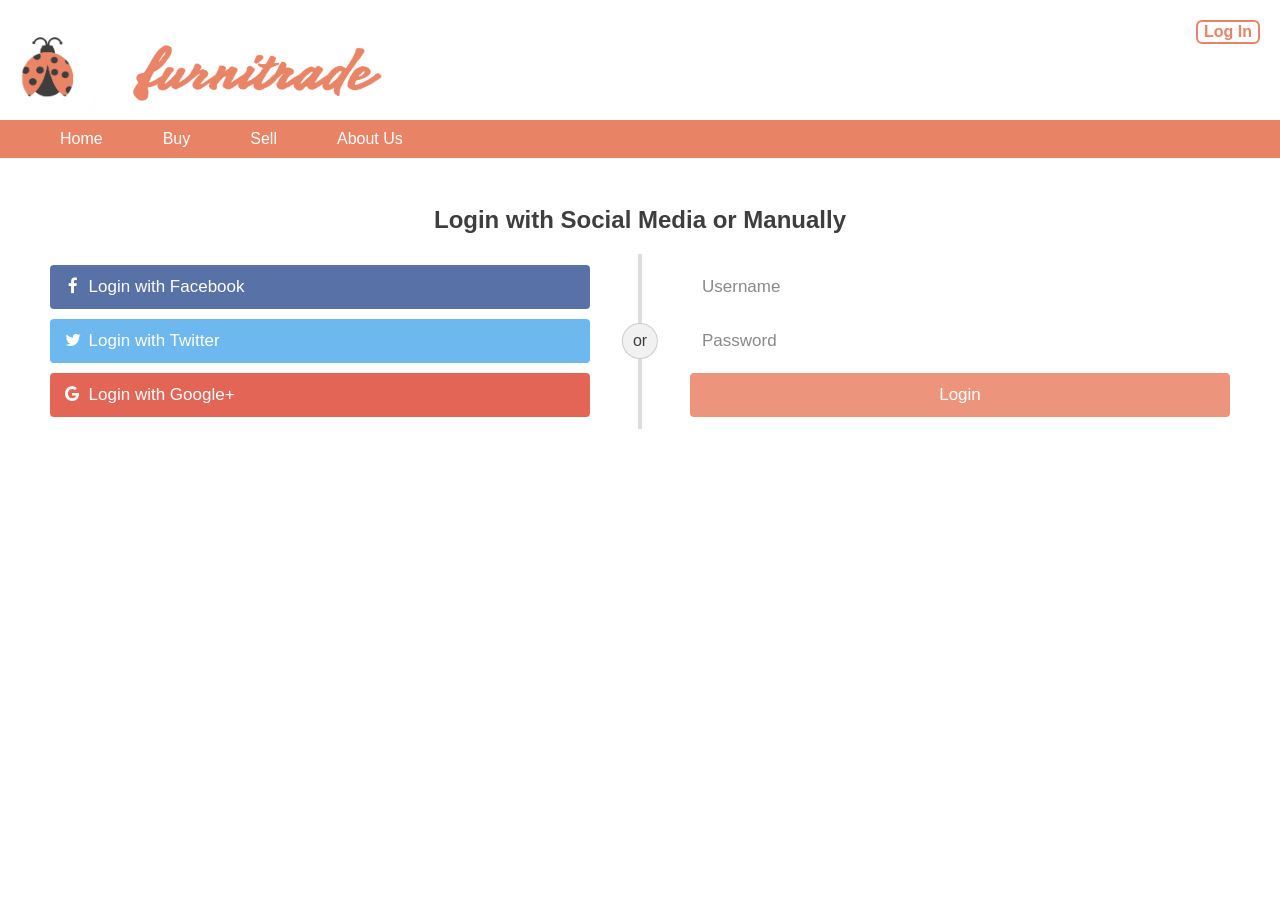
<file: create_account.html>
<!DOCTYPE html PUBLIC "-//W3C//DTD XHTML 1.0 Strict//EN" "http://www.w3.org/TR/xhtml1/DTD/xhtml1-strict.dtd">
<html xmlns="http://www.w3.org/1999/xhtml">

<head>
  <title>Furnitrade</title>
  <meta http-equiv="Content-Type" content="text/html; charset=UTF-8" />
  <link rel="stylesheet" href="site.css" />
  <meta name="viewport" content="width=device-width, initial-scale=1">
   <link rel="stylesheet" href="https://cdnjs.cloudflare.com/ajax/libs/font-awesome/4.7.0/css/font-awesome.min.css">
  <link href='https://fonts.googleapis.com/css?family=Be Vietnam' rel='stylesheet' />
  <link href='https://fonts.googleapis.com/css?family=Playball' rel='stylesheet' />
  <link rel="stylesheet" href="//brick.a.ssl.fastly.net/Roboto:400"/>
  <script type="text/javascript" src="jquery-3.1.1.min.js"></script>
  <script type="text/javascript" src="site.js"></script>



  <style>
      body {
        font-family: Arial, Helvetica, sans-serif;
        color: #3e3e3f
      }
      
      * {
        box-sizing: border-box;
      }
      
      /* style the container */
      .container {
        position: relative;
        border-radius: 5px;
        background-color: white;
        padding: 20px 0 30px 0;
      } 
      
      /* style inputs and link buttons */
      input,
      .btn {
        width: 100%;
        padding: 12px;
        border: none;
        border-radius: 4px;
        margin: 5px 0;
        opacity: 0.85;
        display: inline-block;
        font-size: 17px;
        line-height: 20px;
        text-decoration: none; /* remove underline from anchors */
      }
      
      input:hover,
      .btn:hover {
        opacity: 5;
      }
      
      /* add appropriate colors to fb, twitter and google buttons */
      .fb {
        background-color: #3B5998;
        color: white;
      }
      
      .twitter {
        background-color: #55ACEE;
        color: white;
      }
      
      .google {
        background-color: #dd4b39;
        color: white;
      }
      
      /* style the submit button */
      input[type=submit] {
        background-color: #e98366;
        color: white;
        cursor: pointer;
      }
      
      input[type=submit]:hover {
        background-color: #e98366;
      }
      
      /* Two-column layout */
      .col {
        float: left;
        width: 50%;
        margin: auto;
        padding: 0 50px;
        margin-top: 6px;
      }
      
      /* Clear floats after the columns */
      .row:after {
        content: "";
        display: table;
        clear: both;
      }
      
      /* vertical line */
      .vl {
        position: absolute;
        left: 50%;
        transform: translate(-50%);
        border: 2px solid #ddd;
        height: 175px;
      }
      
      /* text inside the vertical line */
      .vl-innertext {
        position: absolute;
        top: 50%;
        transform: translate(-50%, -50%);
        background-color: #f1f1f1;
        border: 1px solid #ccc;
        border-radius: 50%;
        padding: 8px 10px;
      }
      
      /* hide some text on medium and large screens */
      .hide-md-lg {
        display: none;
      }
      
      /* bottom container */
      .bottom-container {
        text-align: center;
        background-color: #666;
        border-radius: 0px 0px 4px 4px;
      }
      
      /* Responsive layout - when the screen is less than 650px wide, make the two columns stack on top of each other instead of next to each other */
      @media screen and (max-width: 650px) {
        .col {
          width: 100%;
          margin-top: 0;
        }
        /* hide the vertical line */
        .vl {
          display: none;
        }
        /* show the hidden text on small screens */
        .hide-md-lg {
          display: block;
          text-align: center;
        }
      }
      </style>

</head>

<body>
  <!-- ...
      
      main header 

      i say use php isset to see if the form object has
      been filled out, use the examples also to see if
      errors are thrown.
    
    ... -->



  <header class = "header">
    <div class="mainheader">

      <div class="header-logo">
        <a href="index.html">
          <img src="Screen Shot 2019-10-26 at 5.09.24 PM.png" width="100" height="85" class="ladybug-logo"/>
          <img src="Screen Shot 2019-10-26 at 4.45.59 PM.png" width="300" height="100" class="furnitrade-logo"/>
        </a>
      </div>

      <div id='test13' class="header-account">
          <button class="login">
            <a href='create_account.html' class='log-in-button'>Log In</a>
          </button>
      </div>

      <div class="menu">
          <a href="index.html">Home</a>
          <a href="buy.php">Buy</a>
          <a href="sell.php">Sell</a>
          <a href="aboutus.html">About Us</a>
      </div>

    </div>
  </header>

  <!-- 

    use php to post the values of the form into some
    data storage.

    can someone else do this i stopped listening.

    or go ask plotka plz

   -->


   <body>
   
  
   <div class="container">
     <form action="/action_page.php">
       <div class="row">
         <h2 style="text-align:center">Login with Social Media or Manually</h2>
         <div class="vl">
           <span class="vl-innertext">or</span>
         </div>
   
         <div class="col">
           <a href="index.html" class="logs fb btn">
             <i class="fa fa-facebook fa-fw"></i> Login with Facebook
            </a>
           <a href="index.html" class="logs twitter btn">
             <i class="fa fa-twitter fa-fw"></i> Login with Twitter
           </a>
           <a href="index.html" class="logs google btn"><i class="fa fa-google fa-fw">
             </i> Login with Google+
           </a>
         </div>
   
         <div class="col">
           <div class="hide-md-lg">
             <p>Or sign in manually:</p>
           </div>
   
           <input type="text" name="username" placeholder="Username" required>
           <input type="password" name="password" placeholder="Password" required>
           <input type="submit" value="Login">
         </div>
         
       </div>
     </form>
   </div>
   
   
   </body>
   </html>
   

  </body>
</html>
</file>
<file: site.css>
/* Furnitrade Site CSS File
Everything should be well commented*/

/* all css should be here unless there is a 
specific need for it to be on an html page
eg. u wanna test stuff out or u found the concept
 on the internet */


* {
   box-sizing: border-box;
}
html, body {
   padding: 0;
   margin: 0;
   height: 100%;
}
a{
   color: white;
   text-decoration: none;
}
p{
   margin: 0px 0px 0px 0px;
}
header{
   position: static;
   height: 166px;
   z-index: 2;
}
body {
   font-family: 'Be Vietnam';
   background-color: white;
   display: flex;
   flex-direction:column;
 }
 .content {
   flex: 1 0 auto;
   height: 400px;
   padding-top: 20px;
 }



/* 


index.html 


*/
 .mainheader {
   position: fixed;
   padding-top: 20px;
   padding-bottom: 0px;
   width: 100%;
   background-color: white;
   color: white;
   text-align: left;
 }

.header-account {
   position:absolute;
   top:0;
   right:0;
}
.login{
   border-radius: 6px;
   background-color: white;
   color: #E98366;
   border: 2px solid #E98366;
   margin-top: 20px;
   margin-right: 20px;
   font-size: 16px;
   font-weight: bold;
}
.login:hover{
   background-color: #E98366;
   color: white;
}
.log-in-button {
   border-radius: 6px;
   background-color: white;
   color: #E98366;
   margin-top: 20px;
   font-size: 16px;
   font-weight: bold;
}
.log-in-button:hover{
   background-color: #E98366;
   color: white;
}
.login:active{
   border-color: white;
}
.menu {
   overflow: hidden;
   background-color: #E98366;
   color: white;
   text-align: left;
   padding-left: 30px;
}
.menu a {
   float: left;
   color: white;
   text-align: center;
   padding: 10px 30px 10px 30px;
   text-decoration: none;
 }
 .menu a:hover {
   background-color: white;
   color: #E98366;
 }

 .graphic_links {
   margin:auto;
   width: 1250px;
   height:380px;
 }
 .graphics {
   width: 33.33%;
   float: left;
   height: 100%;
   padding: 40px;
 }



/* 

relevant styles

*/
.img_wrap {
  position: relative;
  height: 100%;
  width: 100%;
}
.img_description_layer {
  font-family: 'Be Vietnam', sans-serif;
  font-weight:800;
  font-size: 50px;
  position: absolute;
  top: 0;
  bottom: 0;
  left: 0;
  right: 0;
  background: rgba(255, 255, 255, 0.52);
  color: rgba(233, 131, 102, 0.80);
  visibility: hidden;
  opacity: 0;
  display: flex;
  align-items: center;
  justify-content: center;
  /* transition effect. not necessary. woot */
  transition: opacity .2s, visibility .2s;
}
.img_wrap:hover .img_description_layer {
  visibility: visible;
  opacity: 1;
}
.img_description {
  transition: .2s;
  transform: translateY(1em);
}
.img_wrap:hover .img_description {
  transform: translateY(0);
}
 * {box-sizing: border-box;}
body {font-family: Verdana, sans-serif;}
.mySlides {display: none;}
img {vertical-align: middle;}



/* 


Slideshow container 

*/

.slideshow-container {
  max-width: 1000px;
  position: relative;
  padding-top: 20px;
  padding-bottom: 130px;
  margin: auto;
}


/* 

The dots/bullets/indicators

*/

.dot {
  height: 15px;
  width: 15px;
  margin: 0 2px;
  background-color: #bbb;
  border-radius: 50%;
  display: inline-block;
  transition: background-color 0.6s ease;
}

.active {
  background-color: #717171;
}

/* 

Fading animation 

*/
.fade {
  -webkit-animation-name: fade;
  -webkit-animation-duration: 1.5s;
  animation-name: fade;
  animation-duration: 1.5s;
}
@-webkit-keyframes fade {
  from {opacity: .4}
  to {opacity: 1}
}
@keyframes fade {
  from {opacity: .4}
  to {opacity: 1}
}
.footer{
   position: fixed;
   padding-top: 15px;
   bottom: 0;
   margin-top: 20px;
   padding-bottom: 20px;
   width: 100%;
   background-color: #E98366;
   color: white;
   text-align: center;
}
/* sell.php */
.box__dragndrop,
.box__uploading,
.box__success,
.box__error {
  display: none;
}
.box_input{
   display: inline-block;
}
.productData { /* WHY IS THIS NOT IN LINE WITH BOX_INPUT??? */
   background-color: white;
   border: 1px solid #E98366;
   height: 300px;
   width: 500px;
   float: left;
   border-radius: 5px;
   margin-left: 100px;
   margin-top: 75px;
   margin-bottom: 75px;
   margin-right: 50px;
   padding: 5px 5px 5px 5px;
 }
#file{
   color: red;
   width: 200px;
   height: 300px;
   display: none;
}
.file_label {
   background-color: white;
   color: #3E3E3F;
   text-align: center;
   border: 3px dashed #E98366;
   height: 300px;
   width: 270px;
   border-radius: 15px;
   margin-left: 100px;
   margin-top: 75px;
   margin-bottom: 75px;
   margin-right: 50px;
   float: left;
   padding: 5px 5px 5px 5px;
   padding-top: 130px;
   cursor: pointer;
}
.box__dragndrop{
   padding-bottom: 100px;
}
.file_label:hover {
   background-color: rgb(253, 235, 207);
 }
#messages {
   background-color: #ffd;
   color: #333;
   margin: 0 0 1em 0;
   padding: 1em;
   border: 1px solid #ccc;
 }
/* buy.html */
.filter-bar {
   overflow: hidden;
   background-color: lightgray;
   color: #3E3E3F;
   text-align: left;
   padding-left: 30px;
}
.filter-bar a {
   float: left;
   color: white;
   text-align: center;
   text-decoration: none;
 }
.filter-bar .invisible-button:hover {
   background-color: #3E3E3F;
   color: lightgray;
 }
.invisible-button{
   display: inline-block;
   border: none;
   padding: 10px 30px 10px 30px;
   margin: 0px 0px 0px 0px;
   text-decoration: none;
   background: lightgray;
   color: #FFFFFF;
   font-family: sans-serif;
   font-size: 15px;
   cursor: pointer;
   text-align: center;
}
.invisible-button:hover {
   background-color: #3E3E3F;
}
.big-products-block{
   width: 1250px;
   height: 500px;
   padding-left: 7px;
   padding-top: 0px;
   margin-top: 0px;
   margin-bottom: 1px;
}

h3{
   margin-bottom: 3px;
   margin-top: 5px;
}

.product-row{
   width: 1250px;
   display: flex;
   padding-left: 10px;
   padding-right: 0px;
}
.product-div{
   border: 2px solid #E98366; /* why isnt this showing up?? */
   border-radius: 5px;
   width: 250px;
   margin-right: 200px;
   float: left;
   /* display: inline-block; */
   padding: 10px 10px 10px 10px;
}
.product-div:hover{
   cursor: pointer;
}
.product-div p{
   padding-bottom: 15px;
}
#productTable{
   margin-top: 10px;
}
</file>
